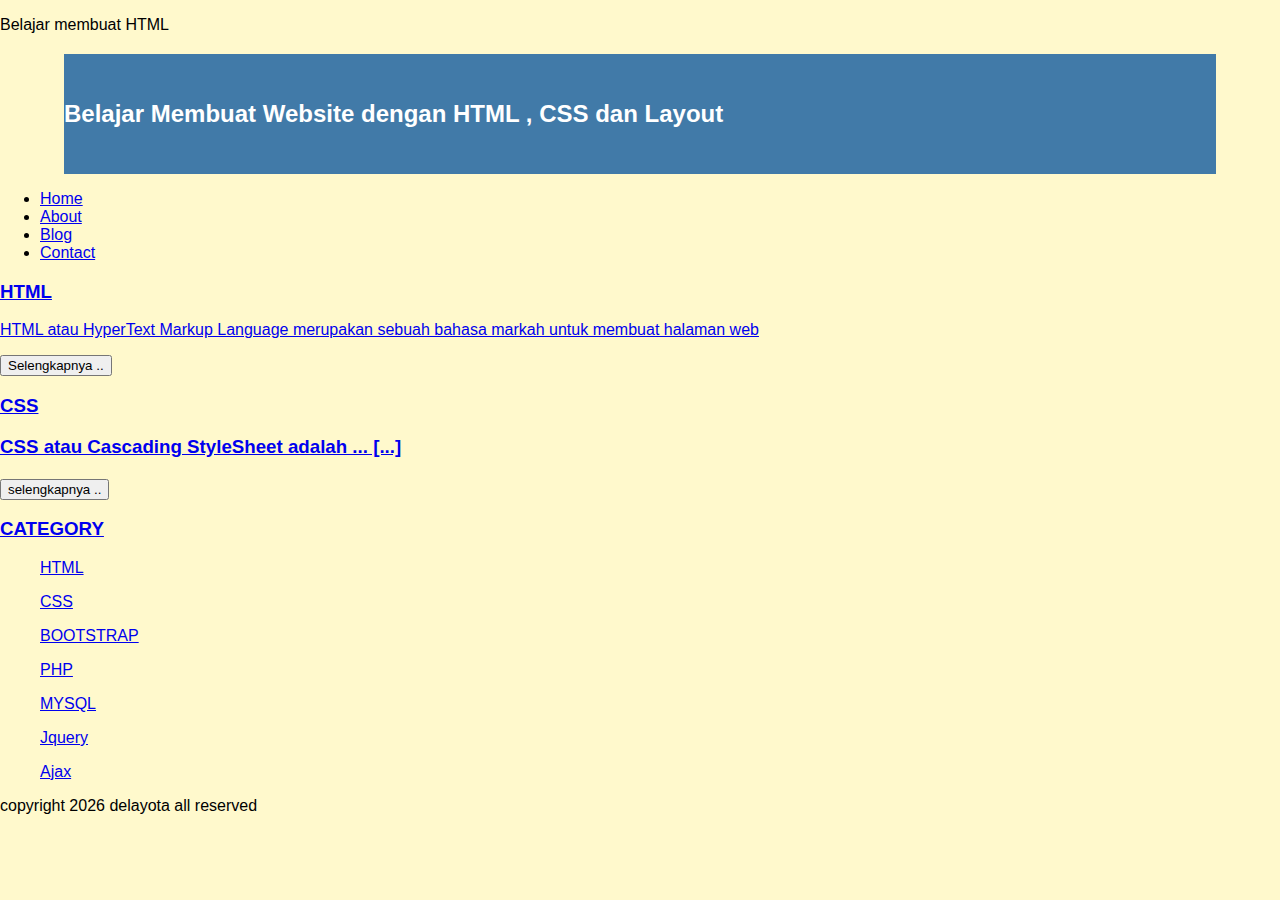
<file: index.html>
<!Doctype HTML>
<html lang="en">
  <head>
    <title>Delayota</title>
    <link rel="stylesheet" href="style.css">
  </head>
  <body>
    <p> Belajar membuat HTML </p>
  </body>
  <body>
   <div class="header">
    <h2>Belajar Membuat Website dengan HTML , CSS dan Layout</h2>
   </div>
      <ul>
        <li><a href="index.html">Home</a></li>
        <li><a href="about.html">About</a></li>
        <li><a href="#">Blog</a</li>
        <li><a href="#">Contact</a</li>
      </ul>
        <h3>HTML</h3>
        <p>HTML atau HyperText Markup Language merupakan sebuah bahasa markah untuk membuat halaman web </p>
        <button >Selengkapnya ..</button>

        <h3>CSS</h3>
        <h3>CSS atau Cascading StyleSheet adalah ... [...]</p>
        <button >selengkapnya ..</button>
      </ul>

      <h3>CATEGORY</h3>
      <ul>
        <p><a href="#" >HTML</a></p>
        <p><a href="#" >CSS</a></p>
        <p><a href="#" >BOOTSTRAP</a></p>
        <p><a href="#" >PHP</a></p>
        <p><a href="#" >MYSQL</a></p>
        <p><a href="#" >Jquery</a></p>
        <p><a href="#" >Ajax</a></p>
      </ul>
        <p>copyright 2026 delayota all reserved</p>
  </body>
</html>
</file>
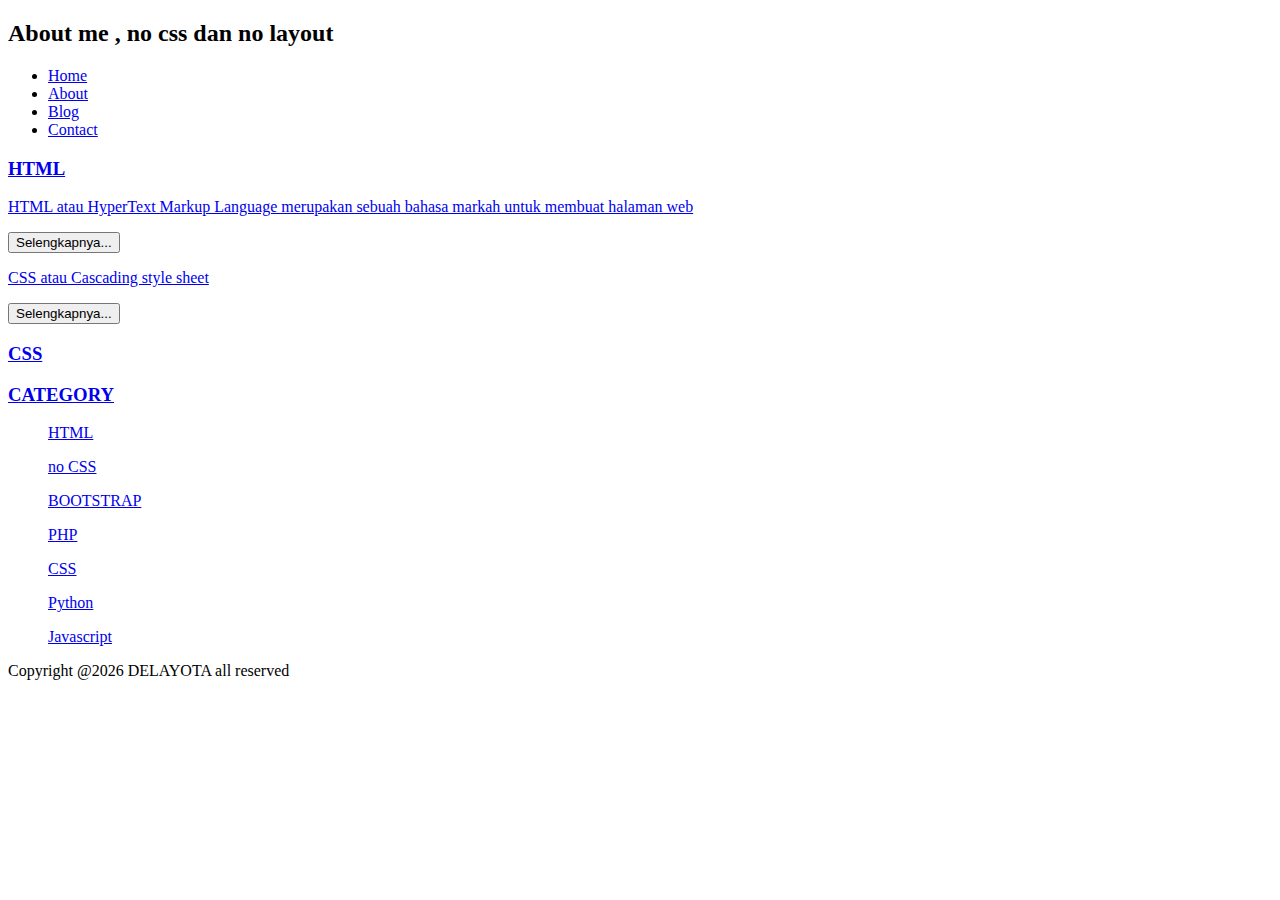
<file: about.html>
<!Doctype HTML>
<html lang="en">
  <head>
    <title>Delayota</title>
  </head>
  <body>
    <h2>About me , no css dan no layout</h2>
      <ul>
        <li><a href="index.html">Home</a></li>
        <li><a href="about.html">About</a></li>
        <li><a href="#">Blog</a</li>
        <li><a href="#">Contact</a</li>
      </ul>
        <h3>HTML</h3>

        <p>HTML atau HyperText Markup Language merupakan sebuah bahasa markah untuk membuat halaman web </p>
        <button >Selengkapnya...</button>
        <p>CSS atau Cascading style sheet</p>
        <button>Selengkapnya...</button>

        <h3>CSS</h3>
        
      </ul>

      <h3>CATEGORY</h3>
      <ul>
        <p><a href="#" >HTML</a></p>
        <p><a href="#" >no CSS</a></p>
        <p><a href="#" >BOOTSTRAP</a></p>
        <p><a href="#" >PHP</a></p>
        <p><a href="#" >CSS</a></p>
        <p><a href="#" >Python</a></p>
        <p><a href="#" >Javascript</a></p>
      </ul>
        <p>Copyright @2026 DELAYOTA all reserved</p>
  </body>
</html>
</file>
<file: style.css>
body{
 background-color:#fff9cc;
 color:#333
 width:100%;
 font-family:sans-serif;
 margin:0 auto;
}

.header{
  width:90%;
  margin:auto;
  height:120px;
  line-height:120px;
  background:#417aa8;
  color:#fff;
}

.jarak{
    padding:0 2pc;
}

.menu{
    background-color:#417aa8;
    height:50px;
    line-height:50px;
    position:relative;
    width:90%;
    margin:0 auto;
    padding:0 auto;
}

.menu ul {
    list-style:none;
}

.menu ul li a {
    float:left;
    width:70px;
    display:block;
    text-align:center;
    color:#fff;
    text-decoration:none;
}

.menu ul li a:hover {
    background-color:#4b88bb;
    display:block;
}
</file>
